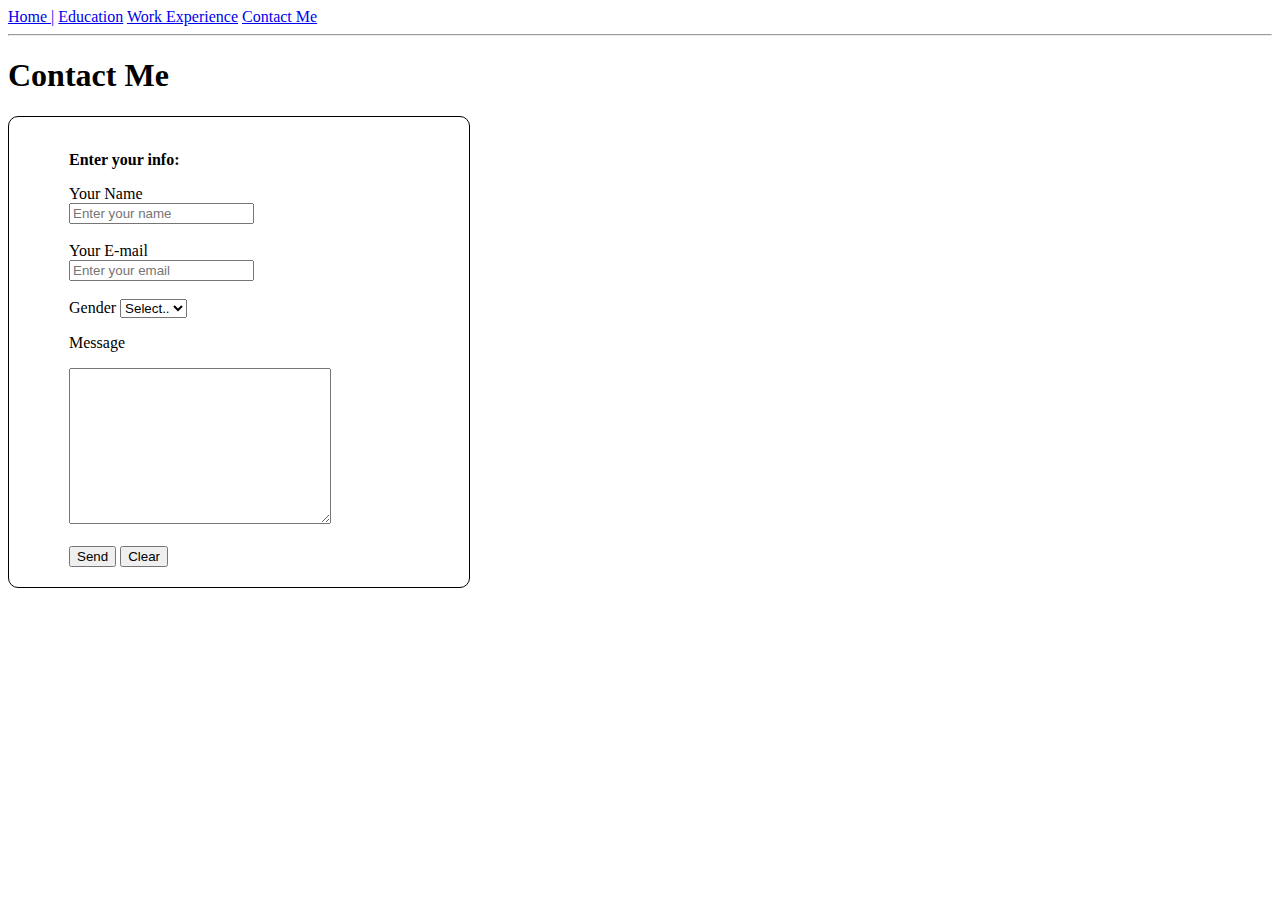
<file: Contact.html>
<!DOCTYPE html>
<html lang="en">
<head>
    <meta charset="UTF-8">
    <meta http-equiv="X-UA-Compatible" content="IE=edge">
    <meta name="viewport" content="width=device-width, initial-scale=1.0">
    <title>Contact

    </title>
</head>
<body>
    <nav>
    <a href="./index.html">Home |</a> 
    <a href="./Education.html">Education</a>
    <a href="./Work.html">Work Experience</a> 
    <a href="./Contact.html">Contact Me</a> 
</nav>
    <hr>
    <h1>Contact Me</h1>
    <div style="width: 400px; border: 1px solid#000; border-radius: 10px; padding: 0px 0px 20px 60px;"> <br>
    <p><strong>Enter your info:</strong></p> 
    <form action="">
        <label for="yourname">Your Name</label><br>
        <input type="text" id="yourname" name="yourname" placeholder="Enter your name"> <br><br> 

        <label for="email">Your E-mail</label><br>
        <input type="email" id="email" name="email" placeholder="Enter your email">
        <br><br>

        <label for="gender">Gender</label>
<select id="gender" name="gender">
    <option value="select">Select..</option>
  <option value="Male">Male</option>
  <option value="Female">Female</option>
</select> <br>
<p>Message</p>
<textarea name="message" rows="10" cols="30">
    </textarea> <br> <br>

    <input type="submit" value="Send">
    <input type="submit" value="Clear"> <br>
    </form>
    </div>

   
       
        

    
</body>
</html>
</file>
